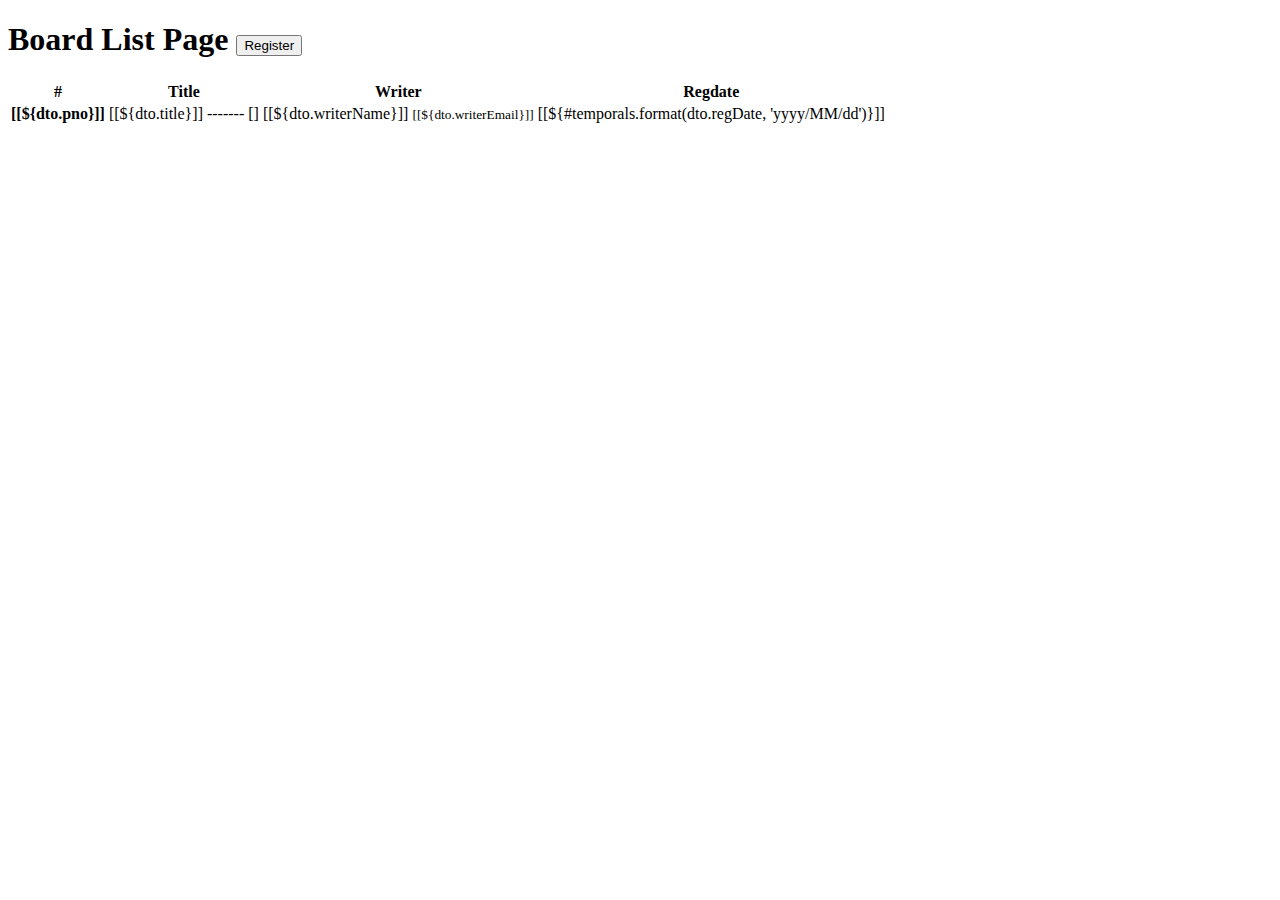
<file: src/main/resources/static/index.html>
<!DOCTYPE html>
<html lang="en" xmlns:th="http://www.thymeleaf.org">

<th:block th:replace="~{/layout/basic :: setContent(~{this::content} )}">

    <th:block th:fragment="content">
        <h1 class="mt-4">Board List Page
            <span>
                <a th:href="@{/board/register}">
                    <button type="button" class="btn btn-outline-primary">Register</button>
                </a>
            </span>
        </h1>

        <table class="table table-striped">
            <thead>
            <tr>
                <th scope="col">#</th>
                <th scope="col">Title</th>
                <th scope="col">Writer</th>
                <th scope="col">Regdate</th>
            </tr>
            </thead>
            <tbody>
            <tr th:each="dto : ${result.dtoList}">
                <th scopr="row">
                    <a th:href="@{/board/read(bno = ${dto.pno}, page=${result.page}, type=${pageRequestDTO.type}",
                       keyword="${pageRequestDTO.keyword})}">
                        [[${dto.pno}]]
                    </a>
                </th>
                <td>[[${dto.title}]] ------- [<b th:text="${dto.replyCount}"></b>]</td>
                <td>[[${dto.writerName}]] <small>[[${dto.writerEmail}]]</small></td>
                <td>[[${#temporals.format(dto.regDate, 'yyyy/MM/dd')}]]</td>
            </tr>
            </tbody>
        </table>
    </th:block>
</th:block>

</html>
</file>
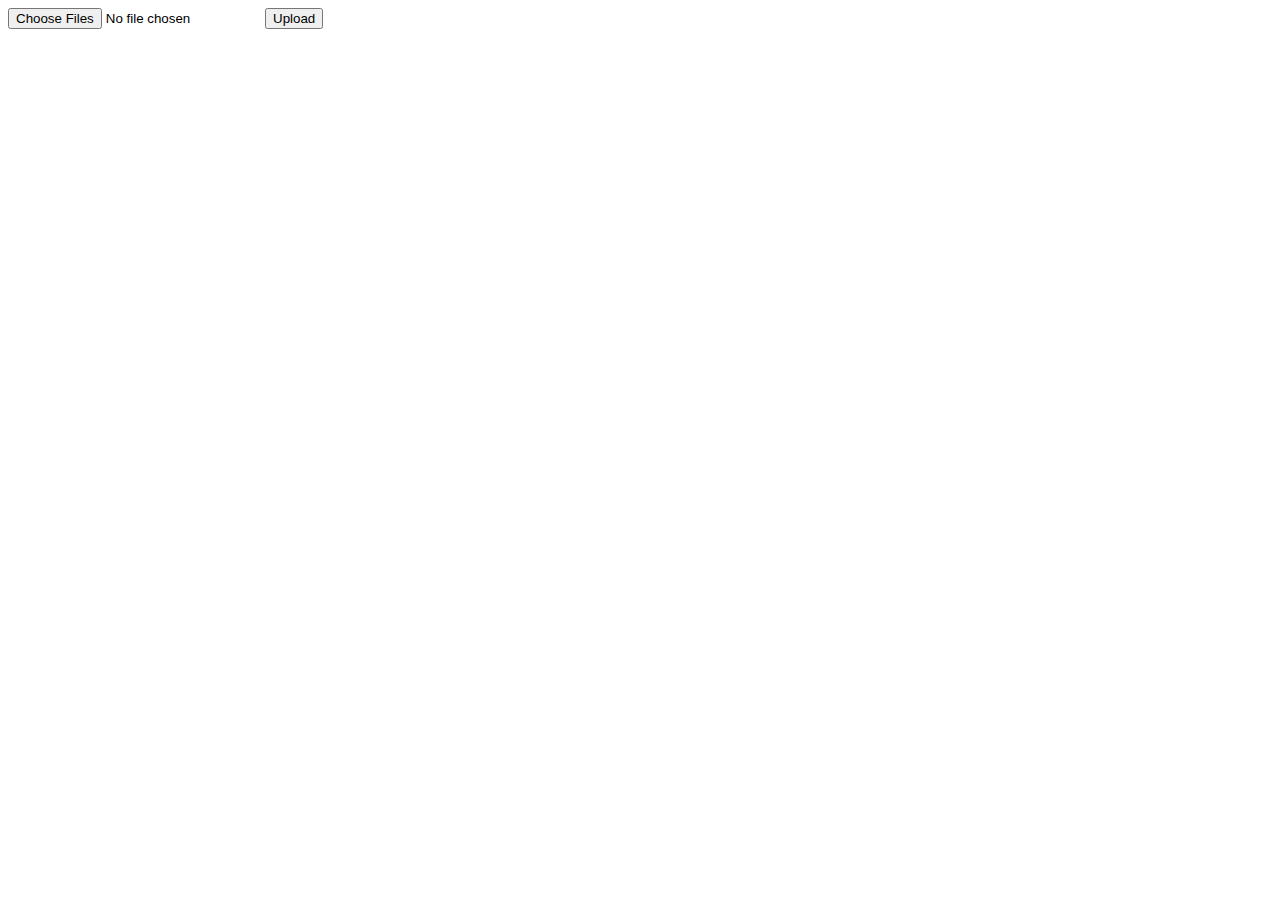
<file: src/main/resources/templates/uploadEx.html>
<!DOCTYPE html>
<html lang="en">
<head>
    <meta charset="UTF-8">
    <title>Title</title>
</head>
<body>

<input name="uploadFiles" type="file" multiple>
<button class="uploadBtn">Upload</button>

<div class="uploadResult"></div>

<script src="https://code.jquery.com/jquery-3.6.0.js"
        integrity="sha256-H+K7U5CnXl1h5ywQfKtSj8PCmoN9aaq30gDh27Xc0jk="
        crossorigin="anonymous"></script>
<script>

    $('.uploadBtn').click(function(){
        let formData = new FormData();
        let inputFile = $("input[type='file']");
        let files = inputFile[0].files;

        for(let i=0; i<files.length;i++){
            console.log(files[i]);
            formData.append("uploadFiles",files[i]);
        }

        //upload ajax
        $.ajax({
            url: '/uploadAjax',
            processData: false,
            contentType: false,
            data: formData,
            type: 'POST',
            dataType: 'json',
            success: function(result){
                showUploadedImages(result);
            },
            error: function(jqXHR, textStatus, errorThrown){
                console.log(textStatus);
            }
        });
    });

    function showUploadedImages(arr){
        console.log(arr);

        let divArea = $(".uploadResult");

        let str = "";

        for(let i =0; i< arr.length; i++){
            str += "<div>";
            str += "<img src='/display?fileName="+arr[i].thumbnailURL+"'>";
            str += "<button class='removeBtn' data-name='"+arr[i].imageURL+"'>REMOVE</button>";
            str += "</div>";
        }
        divArea.append(str);
    }

    $(".uploadResult").on("click", ".removeBtn", function(e){
        let target = $(this);
        let fileName = target.data("name");
        let targetDiv = $(this).closest("div");

        console.log(fileName);

        $.post('/removeFile', {fileName: fileName}, function(result){
            console.log(result);
            if(result === true){
                targetDiv.remove();
            }
        })
    });
</script>
</body>
</html>
</file>
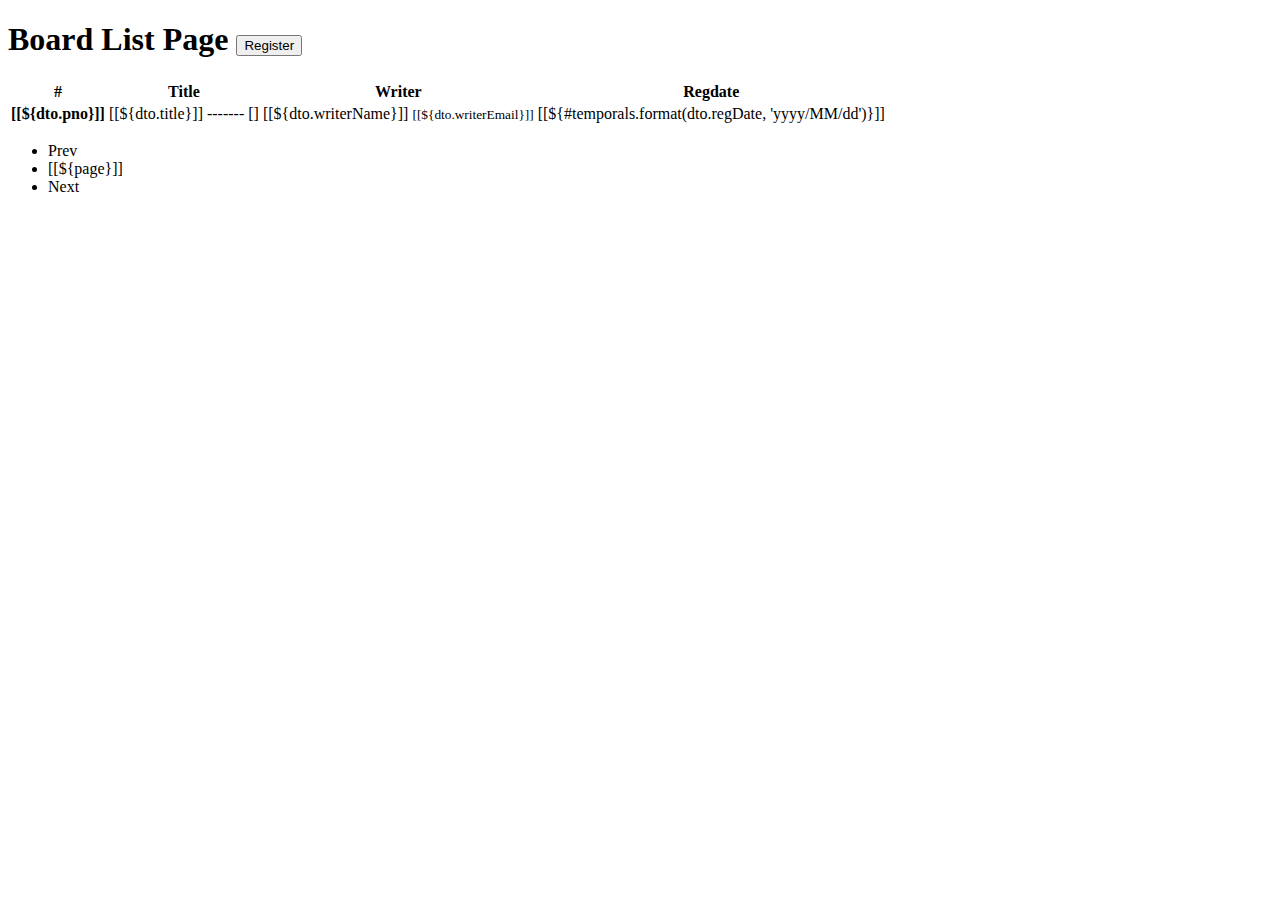
<file: src/main/resources/templates/board/list.html>
<!DOCTYPE html>
<html lang="en" xmlns:th="http://www.thymeleaf.org">

<!--<th:block th:replace="~{/layout/basic :: setContent(~{this::content} )}">-->

  <th:block th:fragment="content">
    <h1 class="mt-4">Board List Page
      <span>
                <a th:href="@{/board/register}">
                    <button type="button" class="btn btn-outline-primary">Register</button>
                </a>
            </span>
    </h1>

    <table class="table table-striped">
      <thead>
      <tr>
        <th scope="col">#</th>
        <th scope="col">Title</th>
        <th scope="col">Writer</th>
        <th scope="col">Regdate</th>
      </tr>
      </thead>
      <tbody>
      <tr th:each="dto : ${result.dtoList}">
        <th scopr="row">
          <a th:href="@{/board/read(pno = ${dto.pno}, page=${result.page}, type=${pageRequestDTO.type},keyword=${pageRequestDTO.keyword})}">
            [[${dto.pno}]]
          </a>
        </th>
        <td>[[${dto.title}]] ------- [<b th:text="${dto.replyCount}"></b>]</td>
        <td>[[${dto.writerName}]] <small>[[${dto.writerEmail}]]</small></td>
        <td>[[${#temporals.format(dto.regDate, 'yyyy/MM/dd')}]]</td>
      </tr>
      </tbody>
    </table>
  </th:block>
<!--</th:block>-->

<ul class="pagination h-100 justify-content-center align-items-center">

  <li class="page-item" th:if="${result.prev}">
    <a class="page-link" th:href="@{/board/list(page=${result.start-1},type${pageRequestDTO.type},keyword=${pageRequestDTO.keyword})}" tabindex="-1">
      Prev
    </a>
  </li>

  <li th:class="'page-item'+${result.page == page?'active':''}" th:each="page:${result.pageList}">
    <a class="page-link" th:href="@{/board/list(page=${page},type=${pageRequestDTO.type},keyword=${pageRequestDTO.keyword})}">
      [[${page}]]
    </a>
  </li>

  <li class="page-item" th:if="${result.next}">
    <a class="page-link" th:href="@{/board/list(page=${result.end+1},type=${pageRequestDTO.type},keyword=${pageRequestDTO.keyword})}">
      Next
    </a>
  </li>
</ul>
</html>
</file>
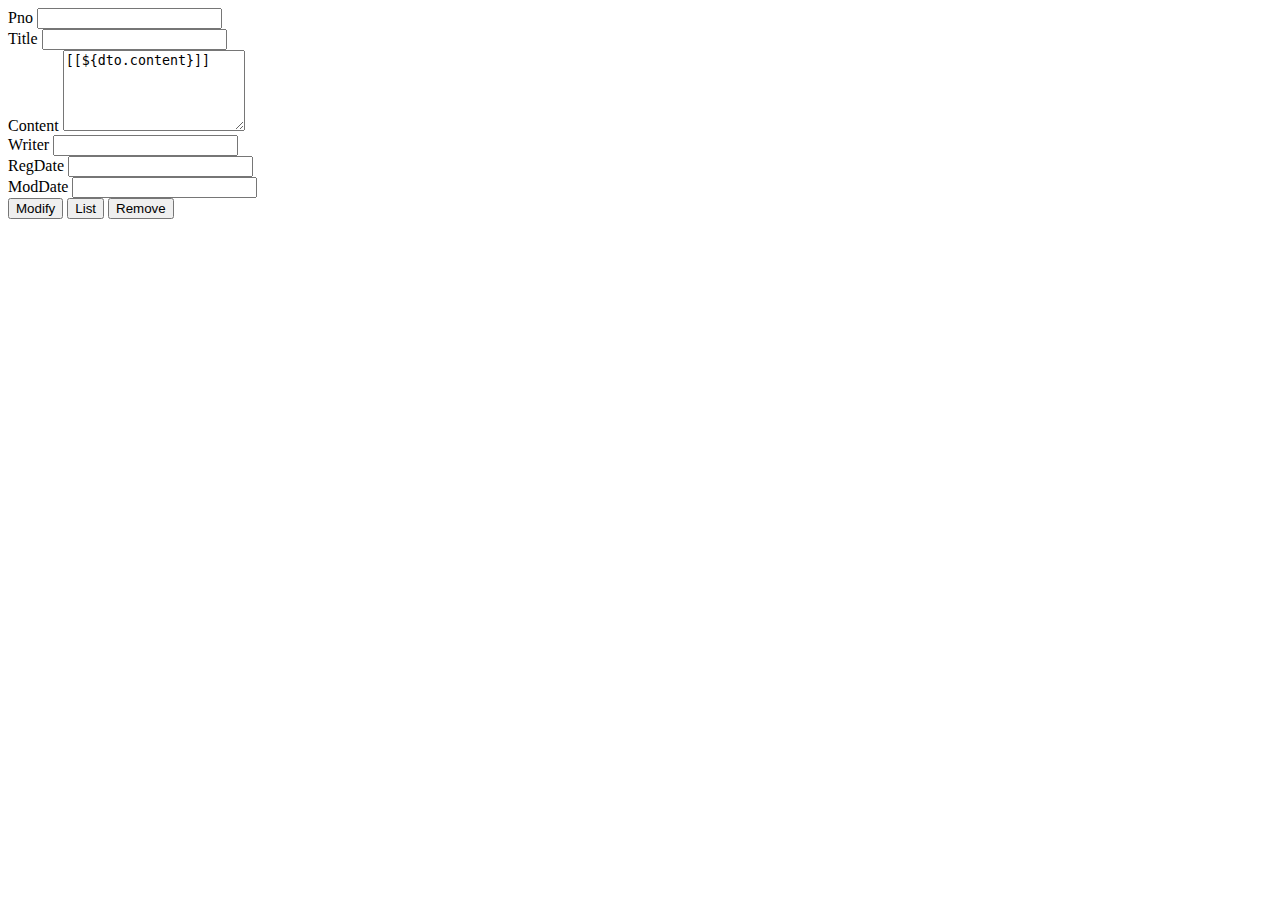
<file: src/main/resources/templates/board/modify.html>
<!DOCTYPE html>
<html lang="en" xmlns:th="http://www.thymeleaf.org">
<script
        src="https://code.jquery.com/jquery-3.6.0.js"
        integrity="sha256-H+K7U5CnXl1h5ywQfKtSj8PCmoN9aaq30gDh27Xc0jk="
        crossorigin="anonymous"></script>
<form action="/board/modify" method="post">

  <input type="hidden" name="page" th:value="${requestDTO.page}">
  <input type="hidden" name="type" th:value="${requestDTO.type}">
  <input type="hidden" name="keyword" th:value="${requestDTO.keyword}">

  <div class="form-group">
    <label>Pno</label>
    <input type="text" class="form-control" name="pno" th:value="${dto.pno}" readonly>
  </div>

  <div class="form-group">
    <label>Title</label>
    <input type="text" class="form-control" name="title" th:value="${dto.title}">
  </div>

  <div class="form-group">
    <label>Content</label>
    <textarea class="form-control" name="content" rows="5">[[${dto.content}]]</textarea>
  </div>

  <div class="form-group">
    <label>Writer</label>
    <input type="text" class="form-control" name="writer" th:value="${dto.writerEmail}" readonly>
  </div>

  <div class="form-group">
    <label>RegDate</label>
    <input type="text" class="form-control" th:value="${#temporals.format(dto.regDate, 'yyyy/MM/dd HH:mm:ss')}" readonly>
  </div>

  <div class="form-group">
    <label>ModDate</label>
    <input type="text" class="form-control" th:value="${#temporals.format(dto.modDate, 'yyyy/MM/dd HH:mm:ss')}" readonly>
  </div>

</form>

<button type="button" class="btn btn-primary modifyBtn">Modify</button>
<button type="button" class="btn btn-info listBtn">List</button>
<button type="button" class="btn btn-danger removeBtn">Remove</button>

<script th:inline="javascript">

  let actionForm = $("form");

  $(".removeBtn").click(function(){

    actionForm.attr("action", "/board/remove").attr("method","post");

    actionForm.submit();

  });

  $(".modifyBtn").click(function(){
    if(!confirm("수정하시겠습니까?")){
      return;
    }
    actionForm.attr("action","/board/modify").attr("method","post").submit();

  });

  $(".listBtn").click(function(){

    let page = $("input[name='page']");
    let type = $("input[name='type']");
    let keyword = $("input[name='keyword']");

    actionForm.empty();

    actionForm.append(page);
    actionForm.append(type);
    actionForm.append(keyword);
    actionForm.attr("action","/board/list").attr("method","get");
    actionForm.submit();

  })
</script>
</html>
</file>
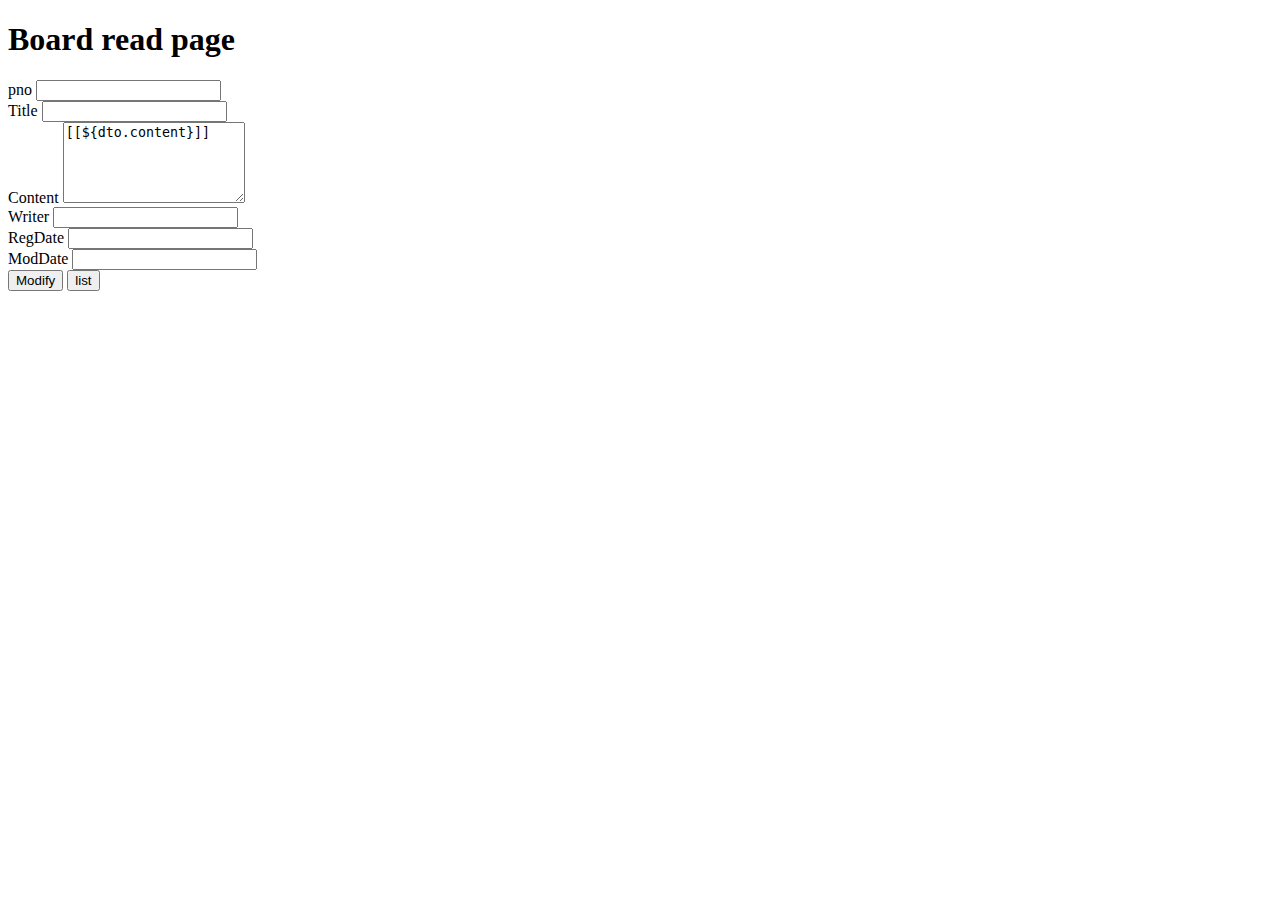
<file: src/main/resources/templates/board/read.html>
<!DOCTYPE html>
<html lang="en" xmlns:th="http://www.thymeleaf.org">

<th:block th:fragment="content">

  <h1 class="mt-4">Board read page</h1>

    <div class="form-group">
      <label>pno</label>
      <input type="text" class="form-control" name="pno" th:value="${dto.pno}" readonly>
    </div>

    <div class="form-group">
      <label>Title</label>
      <input type="text" class="form-control" name="title" th:value="${dto.title}" readonly>
    </div>

    <div class="form-group">
      <label>Content</label>
      <textarea class="form-control" name="content" rows="5" readonly>[[${dto.content}]]</textarea>
    </div>

  <div class="form-group">
    <label>Writer</label>
    <input type="text" class="form-control" name="writer" th:value="${dto.writerEmail}" readonly>
  </div>

  <div class="form-group">
    <label>RegDate</label>
    <input type="text" class="form-control" name="regDate" th:value="${#temporals.format(dto.regDate, 'yyyy/MM/dd HH:mm:ss')}" readonly>
  </div>

  <div class="form-group">
    <label>ModDate</label>
    <input type="text" class="form-control" name="modDate" th:value="${#temporals.format(dto.modDate, 'yyyy/MM/dd HH:mm:ss')}" readonly>
  </div>

  <a th:href="@{/board/modify(pno = ${dto.pno}, page=${requestDTO.page}, type=${requestDTO.type}, keyword=${requestDTO.keyword})}">
    <button type="button" class="btn btn-primary">Modify</button>
  </a>
  <a th:href="@{/board/list(page=${requestDTO.page}, type=${requestDTO.type}, keyword=${requestDTO.keyword})}">
    <button type="button" class="btn btn-info">list</button>
  </a>



  <script>

  </script>
</th:block>
</html>
</file>
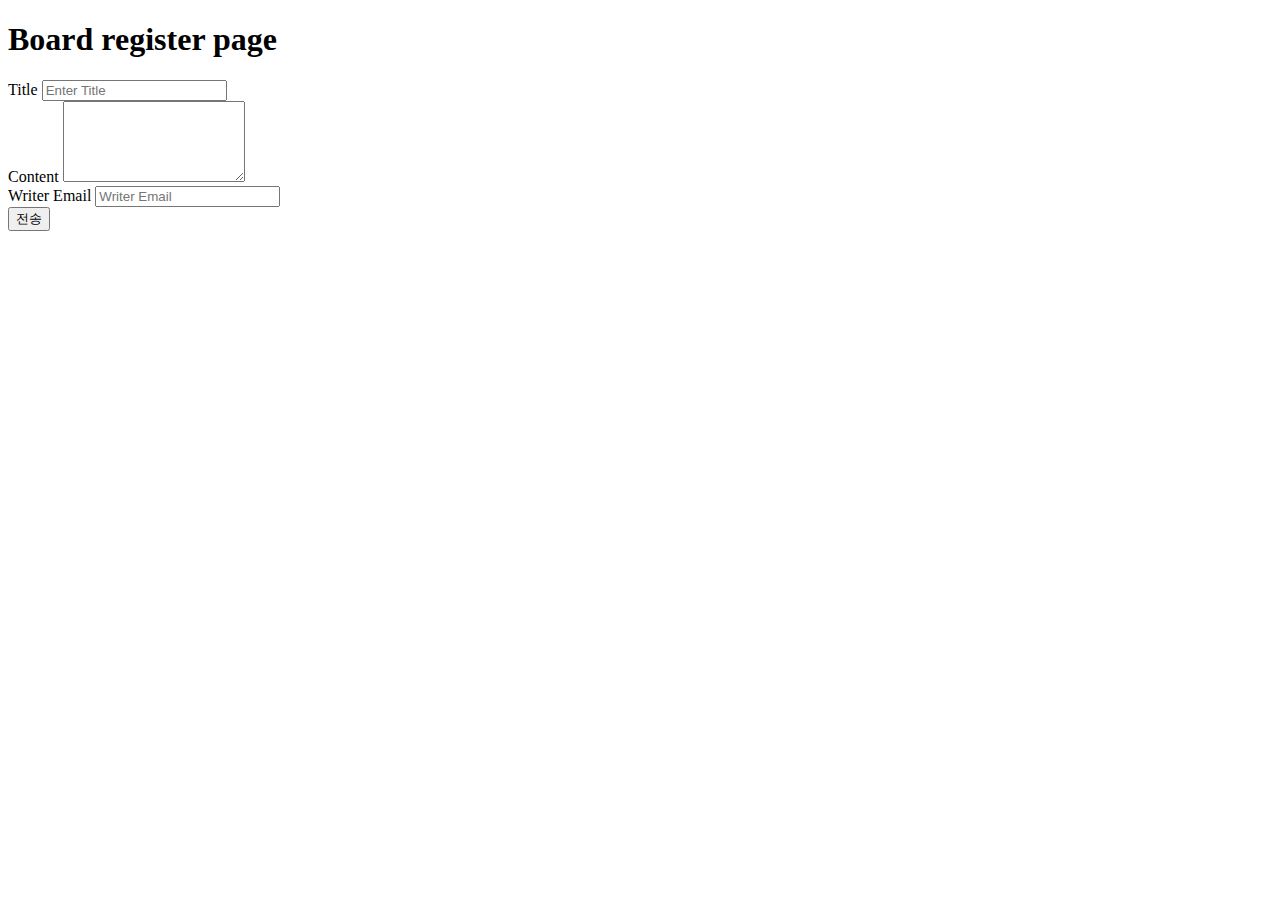
<file: src/main/resources/templates/board/register.html>
<!DOCTYPE html>
<html lang="en" xmlns:th="http://www.thymeleaf.org">

<th:block th:fragment="content">

  <h1 class="mt-4">Board register page</h1>

  <form th:action="@{/board/register}" th:method="POST">
    <div class="form-group">
      <label>Title</label>
      <input type="text" class="form-control" name="title" placeholder="Enter Title">
    </div>
    <div class="form-group">
      <label>Content</label>
      <textarea class="form-control" name="content" rows="5"></textarea>
    </div>
    <div class="form-group">
      <label>Writer Email</label>
      <input type="email" class="form-control" name="writerEmail" placeholder="Writer Email">
    </div>

    <button type="submit" class="btn btn-primary">전송</button>
  </form>
</th:block>
</html>
</file>
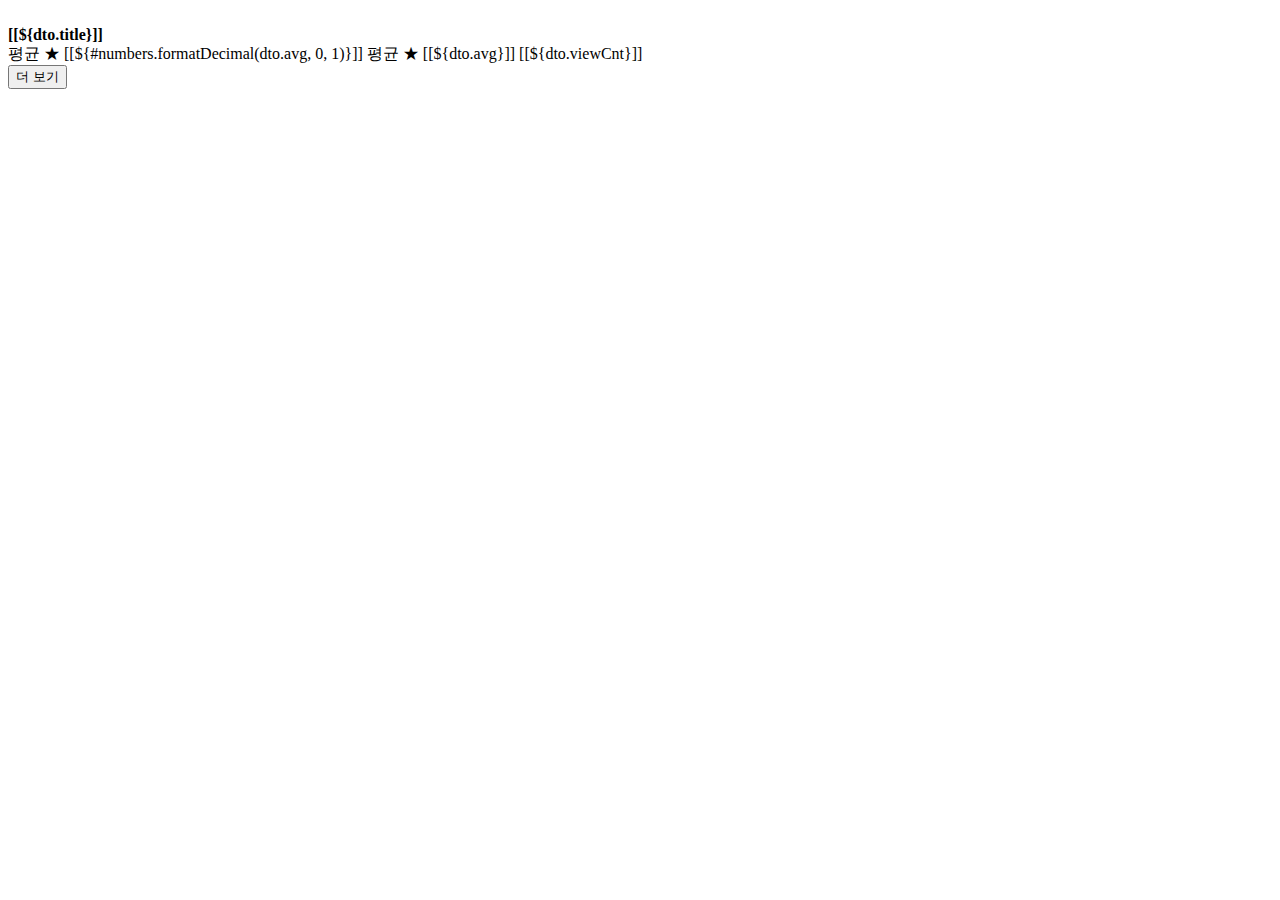
<file: src/main/resources/templates/Painting/list.html>
<!DOCTYPE html>
<html lang="en" xmlns:th="http://www.thymeleaf.org">

<th:block th:replace="~{/layout/basic :: setContent(~{this::content} )}">

<th:block th:fragment="content">
<!--    <h1 class="mt-4">-->
<!--        <span>-->
<!--                <a th:href="@{/painting/register}">-->
<!--                    <button type="button" class="btn btn-outline-primary">Register</button>-->
<!--                </a>-->
<!--            </span>-->
<!--    </h1>-->

<!--    게시물 리스트-->
    <div id="posts-container">
        <div id="posts-wrapper">
            <div th:each="dto:${result.dtoList}" class="post-box">
                <a th:href="@{/painting/read(pno = ${dto.pno}, page=${result.page})}">
                    <div class="post-header">
                        <div class="post-image-wrap">
                            <img th:src="|/display?fileName=${dto.imageDTOList[0].getImageURL()}|" style="object-fit: cover;">
                        </div>
                    </div>

                    <div class="post-body">
                        <b>[[${dto.title}]]</b> <br>
                        <span th:if="${dto.avg != 0.0}" th:data-avg="${dto.avg}">평균 ★ [[${#numbers.formatDecimal(dto.avg, 0, 1)}]]</span>
                        <span th:if="${dto.avg == 0.0}">평균 ★ [[${dto.avg}]]</span>
                        <span class="viewCnt-wrap"><i class="fa fa-eye" aria-hidden="true"></i> [[${dto.viewCnt}]]</span>                    </div>
                </a>
            </div>
        </div>
    </div>

    <div id="load-Button-Box">
    <button type="button" class="btn btn-outline-primary" id="loadPage">더 보기</button>
    </div>
</th:block>
    </th:block>
<script
        src="https://code.jquery.com/jquery-3.6.0.js"
        integrity="sha256-H+K7U5CnXl1h5ywQfKtSj8PCmoN9aaq30gDh27Xc0jk="
        crossorigin="anonymous"></script>
<script>

    var page = 1;

    $("#loadPage").on("click",function(){
        page++;
        loadMoreList();
    });

    function loadMoreList(){

        $.ajax({
            type : 'post',
            url : '/api/getPosts',
            contentType: "application/json; charset=utf-8",
            dataType : 'json',
            data : JSON.stringify({
                'page' : page
            }),
            success : function(data){
                //console.log(data);
                appendPost(data);
            },
            error : function(error){
                //console.log(error);
            }
        });
    }

    function appendPost(post){

        if(post.dtoList.length < 18) {
            $("#loadPage").remove();

            let str = `<hr><span style="color:gray;">더 이상 불러올 작품이 없습니다.</span>`;

            $("#load-Button-Box").append(str);
        }

        for(let i=0; i<post.dtoList.length; i++){
            //console.log(post.dtoList[i].pno);

            let str = `<div class="post-box">
                <a href="/painting/read?pno=${post.dtoList[i].pno}">
                    <div class="post-header">
                        <div class="post-image-wrap">
                            <img src="/display?fileName=${post.dtoList[i].imageDTOList[0].thumbnailURL}" style="object-fit: cover;">
                        </div>
                    </div>
                    <div class="post-body">
                        <b>${post.dtoList[i].title}</b> <br>
                        <span>평균 ★ ${post.dtoList[i].avg}</span>
                    </div>
                </a>
            </div>`;

            $('#posts-wrapper').append(str);
        }
    }
</script>
</html>
</file>
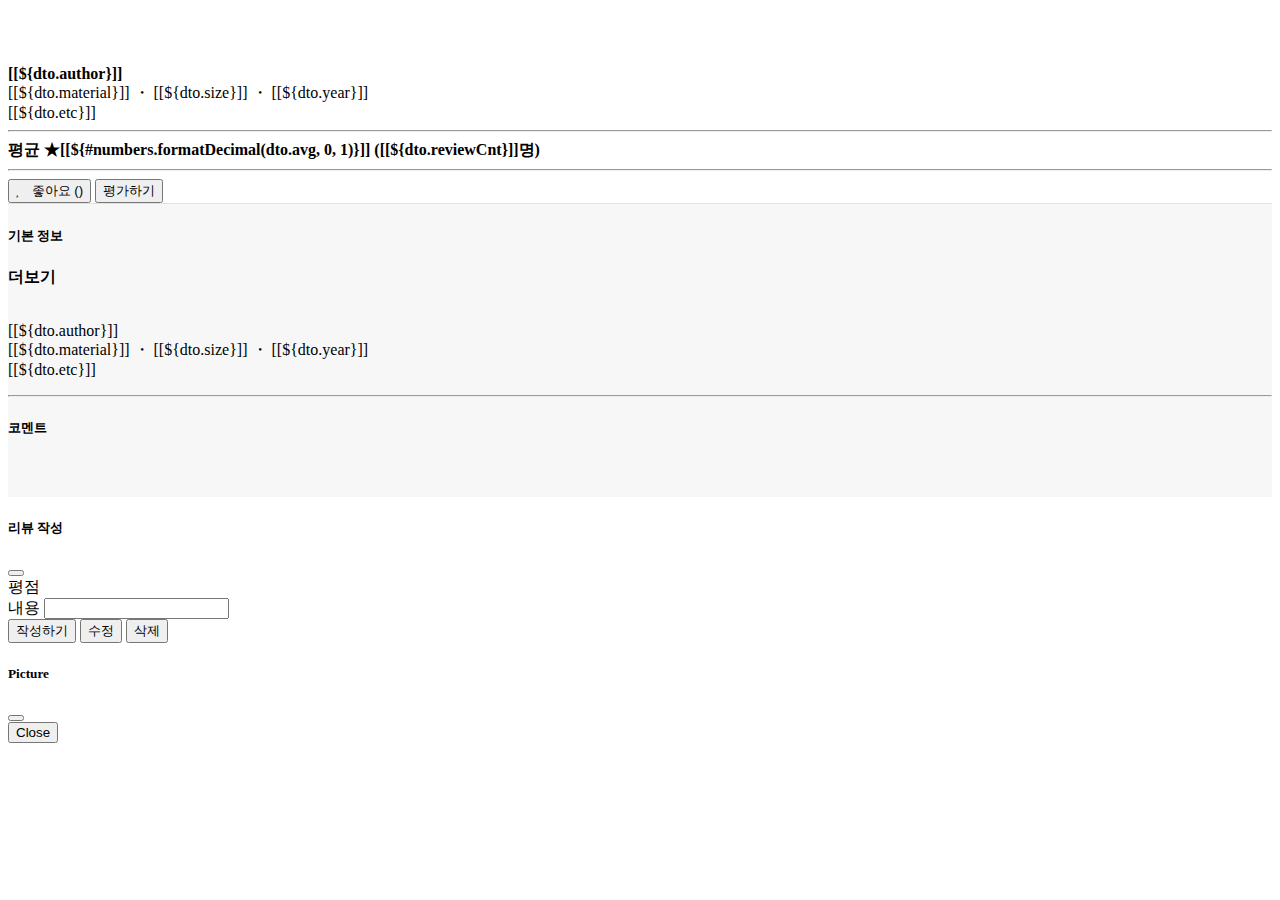
<file: src/main/resources/templates/Painting/read.html>
<!DOCTYPE html>
<html lang="en" xmlns:th="http://www.thymeleaf.org">

<th:block th:replace="~{/layout/basic :: setContent(~{this::content})}">
<th:block th:fragment="content">

  <div style="background-color:#f7f7f7; padding-bottom: 20px;">
<!-- header -->
    <div style="background-color:white; border-bottom:1px #e3e3e3 solid;">
      <div class="content-header">
        <div class="background-img-blur">
          <img th:src="|/display?fileName=${dto.imageDTOList[0].getImageURL()}|">
        </div>

        <div class="thumbnail-wrap">
          <img th:src="|/display?fileName=${dto.imageDTOList[0].getImageURL()}|">
        </div>
      </div>

      <div class="content-body">
        <h1 th:text="${dto.title}"></h1>
        <span><b>[[${dto.author}]]</b></span> <br>
        <span>[[${dto.material}]] ・ [[${dto.size}]] ・ [[${dto.year}]]</span><br>
        <span>[[${dto.etc}]]</span>
        <hr>
        <b>평균 ★[[${#numbers.formatDecimal(dto.avg, 0, 1)}]] ([[${dto.reviewCnt}]]명)</b>
        <hr>

        <!--  찜, 리뷰하기  -->
        <button type="button" class="btn-like likeBtn">
          <i class="fas fa-heart"></i> &nbsp; 좋아요
          (<span th:text="${#numbers.formatDecimal(dto.likeCnt, 0, 'COMMA', 0, 'POINT')}"></span>)
        </button>
        <button type="button" class="btn btn-outline-primary addReviewBtn">
          평가하기
        </button>
      </div>
    </div>

<!--  info  -->
    <div class="content-info">
      <div class="content-info-header">
        <h5><b>기본 정보</b></h5>
        <a th:href="@{https://www.google.com/search(q=${dto.title})}"><b>더보기</b></a>
      </div>
      <br>
      <div>
        <p>
          [[${dto.author}]]<br>
          [[${dto.material}]] ・ [[${dto.size}]] ・ [[${dto.year}]]</span><br>
          [[${dto.etc}]]
        </p>
      </div>

      <hr>

      <!--  리뷰   -->
      <div class="content-info-header">
        <h5><b>코멘트</b></h5>
        <div></div>
      </div>
      <br>
      <div class="list-group reviewList">

      </div>

    </div>
  </div>

    <input type="hidden" id="sessionUser" name="id" th:value="${session.userId}">
    <input type="hidden" class="form-control" name="pno" th:value="${dto.pno}" readonly>

<!-- 리뷰 모달창 -->
  <div class="reviewModal modal" tabindex="-1" role="dialog">
    <div class="modal-dialog modal-dialog-centered" role="document">
      <div class="modal-content">
        <div class="modal-header">
          <h5 class="modal-title">리뷰 작성</h5>

          <button type="button" class="btn-close close" data-dismiss="modal" aria-label="Close">
          </button>
        </div>

        <div class="modal-body">

          <div class="form-group">
            <label>평점<span class="grade"></span></label>
            <div class="starrr"></div>
          </div>

          <div class="form-group">
            <label>내용</label>
            <input type="text" class="form-control" name="text">
          </div>
        </div>

        <div class="modal-footer">
          <button type="button" class="btn btn-primary reviewSaveBtn">작성하기</button>
          <button type="button" class="btn btn-warning modifyBtn">수정</button>
          <button type="button" class="btn btn-danger removeBtn">삭제</button>
        </div>
      </div>
    </div>
  </div>

  <div class="imageModal modal" tabindex="-2" role="dialog">
    <div class="modal-dialog modal-lg" role="document">
      <div class="modal-content">
        <div class="modal-header">
          <h5 class="modal-title">Picture</h5>

          <button type="button" class="btn-close" data-dismiss="modal" aria-label="Close"></button>
        </div>
        <div class="modal-body">

        </div>
        <div class="modal-footer">
          <button type="button" class="btn btn-secondary" data-dismiss="modal">Close</button>
        </div>
      </div>
    </div>
  </div>

  <script src="https://code.jquery.com/jquery-3.6.0.js"
          integrity="sha256-H+K7U5CnXl1h5ywQfKtSj8PCmoN9aaq30gDh27Xc0jk="
          crossorigin="anonymous"></script>
  <script th:src="@{/js/starrr.js}"></script>
  <link th:href="@{/css/starrr.css}" rel="stylesheet">
  <link rel="stylesheet" href="https://cdnjs.cloudflare.com/ajax/libs/font-awesome/4.7.0/css/font-awesome.css"/>
  <script>
    $(document).ready(function(e){

      const userId = $("#sessionUser").val();
      let grade = 0;
      let pno = [[${dto.pno}]];

      $('.starrr').starrr({
        rating: grade,
        change: function(e, value){
          if(value){
            //console.log(value);
            grade = value;
          }
        }
      });

      //$(".reviewModal").modal("show");

      let reviewModal = $(".reviewModal");
      let inputMid = $("#sessionUser");
      let inputText = $('input[name="text"]');

      $(".addReviewBtn").click(function(){

        if(loginCheck()){
          return;
        }

        inputText.val("");

        $(".removeBtn, .modifyBtn").hide();
        $(".reviewSaveBtn").show();

        reviewModal.modal('show');

      });

      $('.reviewSaveBtn').click(function(){
        let data = {pno:pno, grade:grade, text:inputText.val(), id:inputMid.val()};
        //console.log(data);

        $.ajax({
          url:'/reviews/'+pno,
          type:'POST',
          data:JSON.stringify(data),
          contentType:"application/json; charset=utf-8",
          dataType:"text",
          success: function(result){
            console.log("result: "+result);
            self.location.reload();
          }
        })
        reviewModal.modal('hide');
      });

      function getPaintingReviews() {
        function formatTime(str){
          let date = new Date(str);

          return date.getFullYear() + '/' + (date.getMonth() + 1) + '/' + date.getDate() + ' ' +
          date.getHours() + ':' + date.getMinutes();
        }

        $.getJSON("/reviews/"+pno+"/all", function(arr){
          let str = "";

          $.each(arr, function(idx, review) {
            //console.log(review);

            str += '<div class="review-wrap" data-reviewnum='+review.reviewnum+' data-id='+review.id+'>';
            str += '<div class="review-header"><div><b>'+review.name+'</b>   <div class="reviewGrade-wrap"><i class="fa fa-star"></i> '+review.grade+'</div></div>';
            str += '<div>'+formatTime(review.regDate)+'</div></div> <hr> <h6 class="review-content">'+review.text+'</h6>';
            if(userId==review.id){
                str += '<a href="#" class="modify-btn">수정・삭제</a>';
            }
            str += '</div>';
          });
          $(".reviewList").html(str);
        });
      }
      getPaintingReviews();


      let reviewnum;

      $(document).on("click",".modify-btn",function(e){

        e.preventDefault();

      if(loginCheck()){
        return;
      }

        $(".reviewSaveBtn").hide();
        $(".removeBtn , .modifyBtn").show();

        let targetReview = $(this).parent(".review-wrap");

        reviewnum = targetReview.data("reviewnum");
        //console.log("reviewnum: "+reviewnum);
        inputMid.val(targetReview.data("id"));
        //inputText.val(targetReview.find('.card-title').clone().children().remove().end().text());
        inputText.val(targetReview.find('.review-content').text());

        let grade = targetReview.find('.reviewGrade-wrap').text();
        $(".starrr a:nth-child("+grade+")").trigger('click');

        $('.reviewModal').modal('show');
      });

      $(".modifyBtn").on("click", function(){
        let data = {reviewnum: reviewnum, pno:pno, grade:grade, text:inputText.val(), id: inputMid.val()};
        //console.log(data);

        $.ajax({
          url:'/reviews/'+pno+"/"+reviewnum,
          type:"PUT",
          data:JSON.stringify(data),
          contentType:"application/json; charset=utf-8",
          dataType:"text",
          success:function(result){
            //console.log("result"+result);
            self.location.reload();
          }
        })
        reviewModal.modal('hide');
      });

      $(".removeBtn").on("click",function(){
        let data = {reviewnum: reviewnum};
        //console.log(data);

        $.ajax({
          url:'/reviews/'+pno+'/'+reviewnum,
          type:'DELETE',
          contentType:"application/json; charset=utf-8",
          dataType:"text",
          success: function(result){
            //console.log("result: " + result);
            self.location.reload();
          }
        })
      reviewModal.modal('hide');
    });

    function loginCheck(){

      //console.log($("#sessionUser").val());

      if($("#sessionUser").val()==""){
        alert("로그인 후 이용해주세요");
        $("#loginBtn").trigger("click");
        return true;
      }
    }

    $(".btn-close").on("click",function(){

      reviewModal.modal('hide');
    })


    //좋아요 기능
    $(".likeBtn").on("click",function(){
      if(loginCheck()){
        return;
      }

      alert("추후 업데이트 예정");

    })

  });
  </script>
</th:block>
</th:block>
</html>
</file>
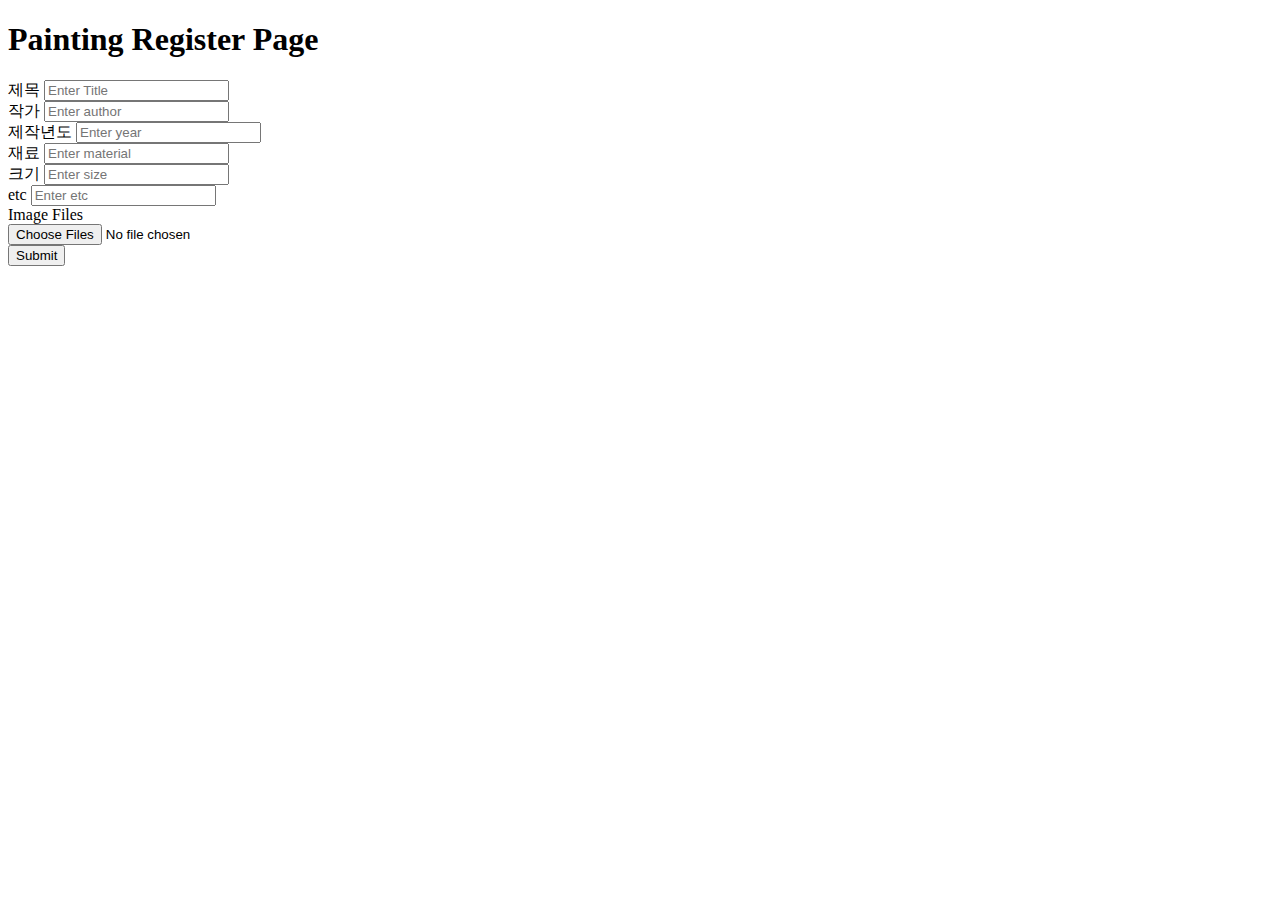
<file: src/main/resources/templates/Painting/register.html>
<!DOCTYPE html>
<html lang="en" xmlns:th="http://www.thymeleaf.org">
<style>
  .uploadResult {
        width:100%;
        background-color: gray;
        margin-top:10px;
  }
  .uploadResult ul {
        display: flex;
        flex-flow: row;
        justify-content: center;
        align-items: center;
        vertical-align: top;
        overflow: auto;
  }
  .uploadResult ul li {
        list-style: none;
        padding: 10ox;
        margin-left: 2em;
  }

  .uploadResult ul li img {
        width:100px;
  }
</style>

<th:block th:replace="~{/layout/basic :: setContent(~{this::content})}">
  <th:block th:fragment="content">

      <h1 class="mt-4">Painting Register Page</h1>

    <form th:action="@{/painting/register}" th:method="post">
      <div class="form-group">
        <label>제목</label>
        <input type="text" class="form-control" name="title" placeholder="Enter Title">
      </div>
      <div class="form-group">
        <label>작가</label>
        <input type="text" class="form-control" name="author" placeholder="Enter author">
      </div>
      <div class="form-group">
        <label>제작년도</label>
        <input type="text" class="form-control" name="year" placeholder="Enter year">
      </div>
      <div class="form-group">
        <label>재료</label>
        <input type="text" class="form-control" name="material" placeholder="Enter material">
      </div>
      <div class="form-group">
        <label>크기</label>
        <input type="text" class="form-control" name="size" placeholder="Enter size">
      </div>
      <div class="form-group">
        <label>etc</label>
        <input type="text" class="form-control" name="etc" placeholder="Enter etc">
      </div>

      <div class="form-group">
        <label>Image Files</label>
        <div class="custom-file">
          <input type="file" class="custom-file-input files" id="fileInput" multiple>
          <label class="custom-file-label" data-browse="Browse"></label>
        </div>
      </div>

      <div class="box">

      </div>

      <button type="submit" class="btn btn-primary">Submit</button>
    </form>
    <div class="uploadResult">
      <ul>

      </ul>
    </div>
    <script src="https://code.jquery.com/jquery-3.6.0.js"
            integrity="sha256-H+K7U5CnXl1h5ywQfKtSj8PCmoN9aaq30gDh27Xc0jk="
            crossorigin="anonymous"></script>
    <script>

      $(document).ready(function(e){

          let regex = new RegExp("(.*?)\.(exe|sh|zip|alz|tiff)$");
          let maxSize = 10485760;

          function checkExtension(fileName, fileSize){

            if(fileSize >= maxSize){
              alert('파일 사이즈 초과');
              return false;
            }

            if(regex.test(fileName)){
              alert("해당 종류의 파일은 업로드할 수 없습니다.");
              return true;
            }
            return true;
          }

          $(".custom-file-input").on("change", function() {

            let fileName = $(this).val().split("\\").pop();
            $(this).siblings(".custom-file-label").addClass("selected").html(fileName);

            let formData = new FormData();

            let inputFile = $(this);

            let files = inputFile[0].files;

            let appended = false;

            for (let i=0; i<files.length; i++){
              if(!checkExtension(files[i].name, files[i].size)){
                return false;
              }

              console.log(files[i]);
              formData.append("uploadFiles", files[i]);
              appended = true;
            }

            //upload를 하지 않는다.
            if(!appended) {return;}

            for(let value of formData.values()){
              console.log(value);
            }

            //upload ajax
            $.ajax({
              url: '/uploadAjax',
              processData: false,
              contentType: false,
              data: formData,
              type: 'POST',
              dataType: 'json',
              success: function(result){
                console.log(result);
                showResult(result);
              }, error: function(jqXHR, textStatus, errorThrown){
                console.log(textStatus);
              }
            });
          });
      });

      function showResult(uploadResultArr){
        let uploadUL = $(".uploadResult ul");
        let str = "";

        $(uploadResultArr).each(function(i, obj){
          str += "<li data-name='" + obj.fileName + "' data-path = '" + obj.folderPath + "' data-uuid = '" + obj.uuid + "'>";
          str += "<div>";
          str += "<button type='button' data-file=\'" + obj.imageURL + "\' ";
          str += "class='btn-warning btn-sm'>X</button><br>";
          str += "<img src='/display?fileName=" + obj.thumbnailURL + "'>";
          str += "</div>";
          str + "</li>";
        });

        uploadUL.append(str);
      }


      $(".uploadResult").on("click", "li button", function(e){
        let targetFile = $(this).data("file");
        let targetLi = $(this).closest("li");

        console.log("delete file");

        $.ajax({
            url: '/removeFile',
            data: {fileName: targetFile},
            dataType: 'text',
            type: 'POST',
            success: function(result){
              //alert(result);
              targetLi.remove();
            }
        });

    });

$(".btn-primary").on("click", function(e) {
          e.preventDefault();

          let str = "";

          $(".uploadResult li").each(function(i, obj){
            let target = $(obj);

            str += "<input type='hidden' name='imageDTOList["+i+"].imgName' value='"+target.data('name')+"'>";
            str += "<input type='hidden' name='imageDTOList["+i+"].path' value='"+target.data('path')+"'>";
            str += "<input type='hidden' name='imageDTOList["+i+"].uuid' value='"+target.data('uuid')+"'>";

          });






          $(".box").html(str);

          $("form").submit();

        });

    </script>
  </th:block>
</th:block>
</html>
</file>
